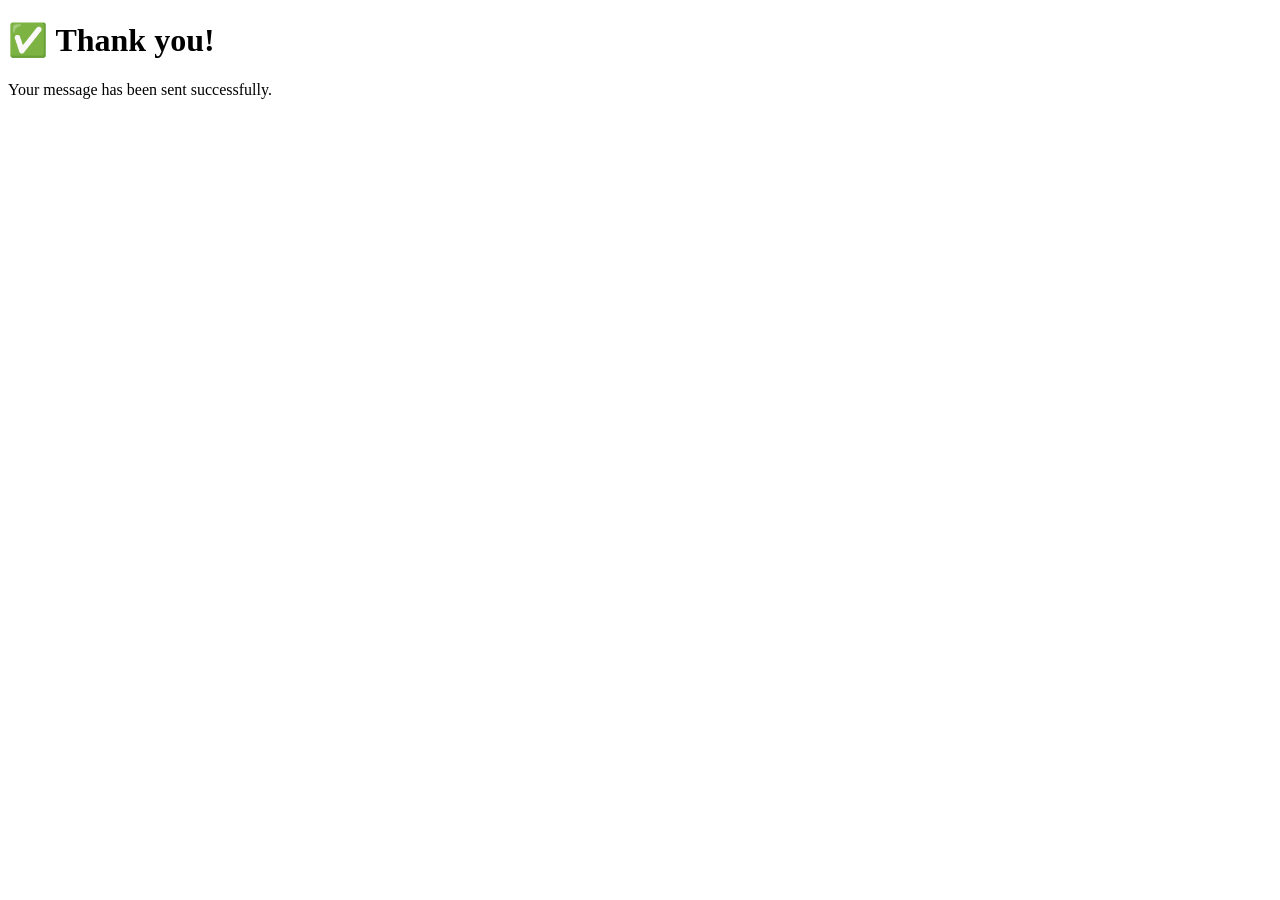
<file: thank-you.html>
<!DOCTYPE html>
<html lang="en">

<head>
    <meta charset="UTF-8">
    <title>Thank You</title>
</head>

<body>
    <h1>✅ Thank you!</h1>
    <p>Your message has been sent successfully.</p>
</body>

</html>
</file>
